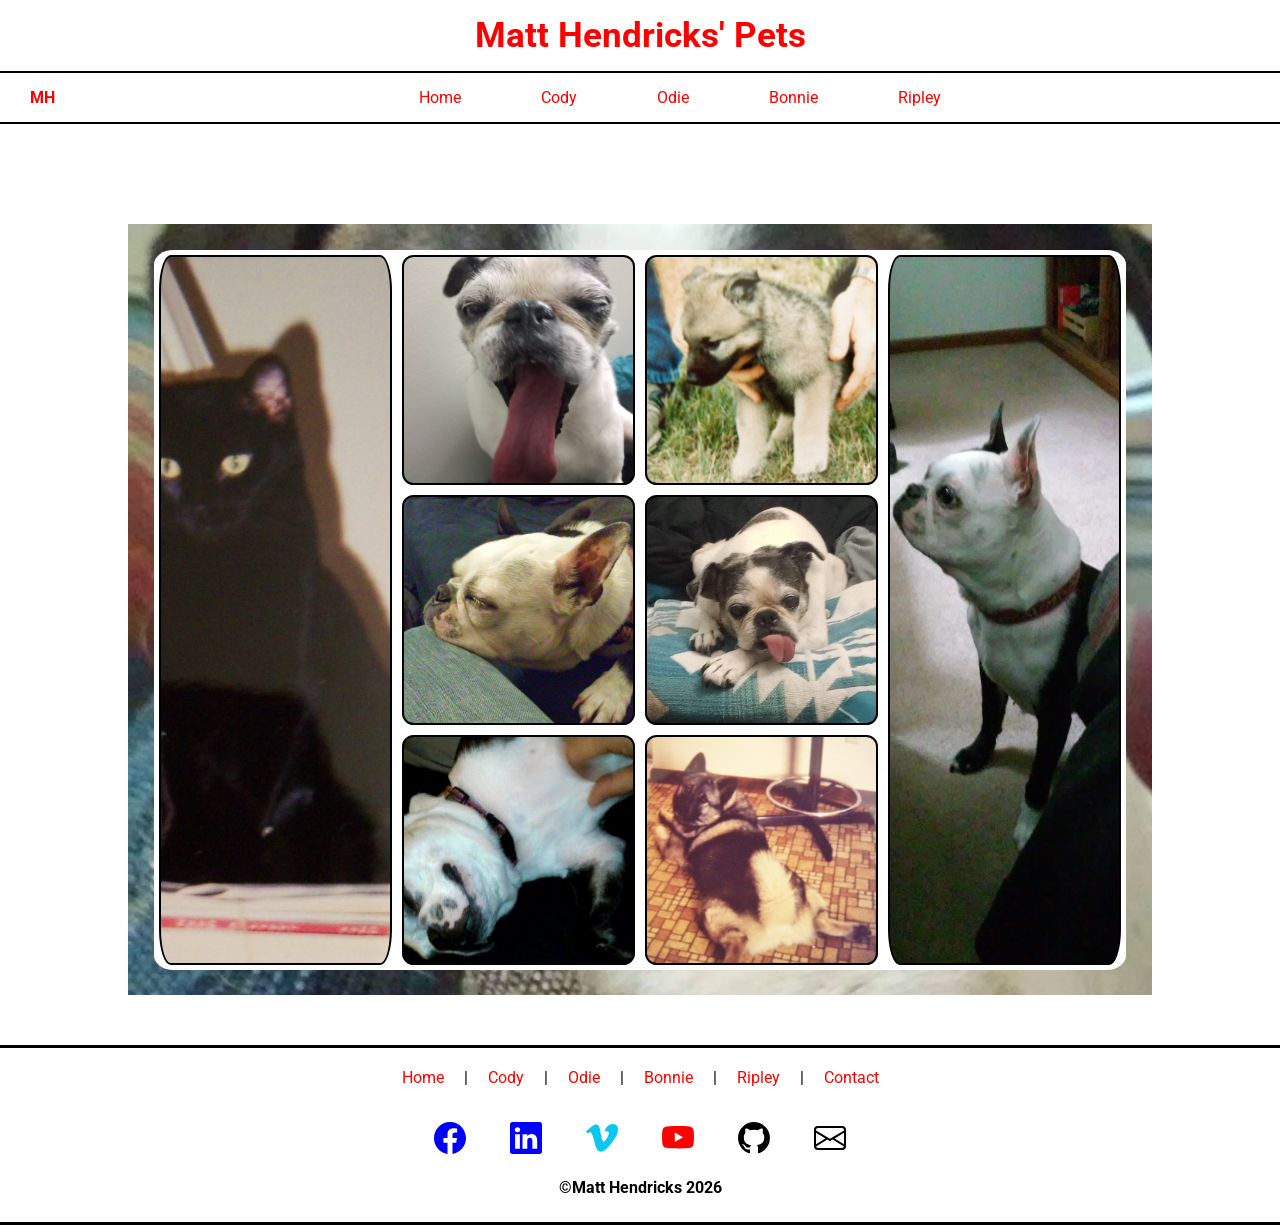
<file: index.html>
<!DOCTYPE html>
<html lang="en">
  <head>
    <meta charset="UTF-8" />
    <meta name="viewport" content="width=device-width, initial-scale=1.0" />
    <title>Matt Hendricks' Pets</title>
    <link rel="icon" href="assets/images/favicon/favicon.ico" />
    <link rel="stylesheet" href="styles/styles.css" />
  </head>
  <body>
     <!-- Header and Nav -->
    <section>
      <header id="header">
        <div class="burger">
          <button>
            <span class="span1"></span>
            <span class="span2"></span>
            <span class="span3"></span>
          </button>
        </div>
        <p id="paragraph">Matt Hendricks' Pets</p>
      </header>
      <nav>
        <div id="menu">
          <ul class="topnavlg">
            <li>
              <p class="start">MH</p>
            </li>
            <li class="end"><a href="index.html">Home</a></li>
                       <li class="end">
              <a href="public/Cody.html"
                >Cody</a
              >
            </li>
            <li class="end">
              <a href="public/Odie.html"
                >Odie</a
              >
            </li>
            <li class="end">
              <a href="public/Bonnie.html">Bonnie</a>
            </li>
            <li class="end">
              <a href="public/Ripley.html">Ripley</a>
            </li>
          </ul>
        </div>
        <ul class="dropdownnav">
          <li><a href="index.html">Home</a></li>
          <li><a href="public/Cody.html">Cody</a></li>
          <li><a href="public/Odie.html">Odie</a></li>
          <li><a href="public/Bonnie.html">Bonnie</a></li>
          <li><a href="public/Ripley.html">Ripley</a></li>
        </ul>
      </nav>
    </section>
     <!--Opening Animation-->
  <div class="image3"></div>
  <div class="image32"></div>
   <div class="image2"></div>
  <div class="image22"></div>
  <div class="image4"></div>
  <div class="image42"></div>
  <div class="image5"></div>
  <div class="image52"></div>
 <!--MainSection-->
           <section class="gridshell2">
            <div
              class="gridshell22"
              role="img"
              aria-label="a beautiful Pug/Boston looking into the camera"
            >
              <div class="gridcontainer2">
                <div
                  class="firstpet"
                  role="img"
                  aria-label="a black cat sitting"
                ></div>
                <div
                  class="secondpet"
                  role="img"
                  aria-label="a Boston Terrier looking up"
                ></div>
                <div
                  class="thirdpet"
                  role="img"
                  aria-label="a Boston/Pug yawning"
                ></div>
                <div
                  class="fourthpet"
                  role="img"
                  aria-label="a puppy Norwegian Elkhound"
                ></div>
                <div
                  class="fifthpet"
                  role="img"
                  aria-label="a Boston Terrier resting on a lap"
                ></div>
                <div
                  class="sixthpet"
                  role="img"
                  aria-label="a Boston Terrier/Pug resting on a bed"
                ></div>
                <div
                  class="seventhpet"
                  role="img"
                  aria-label="a Boston Terrier smiling while lying on her back"
                ></div>
                <div
                  class="eighthpet"
                  role="img"
                  aria-label="a Norwegian Elkhound sitting on a kitchen floor"
                ></div>
              </div>
            </div>
          </section>
     <!--Footer-->
    <section>
      <footer>
        <ul>
          <li><a href="index.html">Home</a></li>
          <p>|</p>
          <li><a href="public/Cody.html">Cody</a></li>
          <p>|</p>
          <li><a href="public/Odie.html">Odie</a></li>
          <p>|</p>
          <li><a href="public/Bonnie.html">Bonnie</a></li>
          <p>|</p>
          <li><a href="public/Ripley.html">Ripley</a></li>
            <p>|</p>
          <li><a href="public/contact.html">Contact</a></li>
        </ul>
        <a href="https://www.facebook.com/profile.php?id=100063716447061"
          ><svg
            xmlns="http://www.w3.org/2000/svg"
            width="32"
            height="32"
            fill="currentColor"
            class="bi bi-facebook"
            viewBox="0 0 16 16"
          >
            <title>Facebook Logo</title>
            <path
              d="M16 8.049c0-4.446-3.582-8.05-8-8.05C3.58 0-.002 3.603-.002 8.05c0 4.017 2.926 7.347 6.75 7.951v-5.625h-2.03V8.05H6.75V6.275c0-2.017 1.195-3.131 3.022-3.131.876 0 1.791.157 1.791.157v1.98h-1.009c-.993 0-1.303.621-1.303 1.258v1.51h2.218l-.354 2.326H9.25V16c3.824-.604 6.75-3.934 6.75-7.951"
            /></svg
        ></a>
        <a href="https://www.linkedin.com/in/matt-hendricks-144800181"
          ><svg
            xmlns="http://www.w3.org/2000/svg"
            width="32"
            height="32"
            fill="currentColor"
            class="bi bi-linkedin"
            viewBox="0 0 16 16"
          >
            <title>Linkedin Logo</title>
            <path
              d="M0 1.146C0 .513.526 0 1.175 0h13.65C15.474 0 16 .513 16 1.146v13.708c0 .633-.526 1.146-1.175 1.146H1.175C.526 16 0 15.487 0 14.854zm4.943 12.248V6.169H2.542v7.225zm-1.2-8.212c.837 0 1.358-.554 1.358-1.248-.015-.709-.52-1.248-1.342-1.248S2.4 3.226 2.4 3.934c0 .694.521 1.248 1.327 1.248zm4.908 8.212V9.359c0-.216.016-.432.08-.586.173-.431.568-.878 1.232-.878.869 0 1.216.662 1.216 1.634v3.865h2.401V9.25c0-2.22-1.184-3.252-2.764-3.252-1.274 0-1.845.7-2.165 1.193v.025h-.016l.016-.025V6.169h-2.4c.03.678 0 7.225 0 7.225z"
            /></svg
        ></a>
        <a href="https://www.vimeo.com/user2657952"
          ><svg
            xmlns="http://www.w3.org/2000/svg"
            width="32"
            height="32"
            fill="currentColor"
            class="bi bi-vimeo"
            viewBox="0 0 16 16"
          >
            <title>Vimeo Logo</title>
            <path
              d="M15.992 4.204q-.106 2.334-3.262 6.393-3.263 4.243-5.522 4.243-1.4 0-2.367-2.583L3.55 7.523Q2.83 4.939 2.007 4.94q-.178.001-1.254.754L0 4.724a210 210 0 0 0 2.334-2.081q1.581-1.364 2.373-1.437 1.865-.185 2.298 2.553.466 2.952.646 3.666.54 2.447 1.186 2.445.5 0 1.508-1.587 1.006-1.587 1.077-2.415.144-1.37-1.077-1.37a3 3 0 0 0-1.185.261q1.183-3.86 4.508-3.756 2.466.075 2.324 3.2z"
            /></svg
        ></a>
        <a href="https://www.youtube.com/channel/UC9qNPOeOIgJRwZCG6O8PZsw"
          ><svg
            xmlns="http://www.w3.org/2000/svg"
            width="32"
            height="32"
            fill="currentColor"
            class="bi bi-youtube"
            viewBox="0 0 16 16"
          >
            <title>Youtube Logo</title>
            <path
              d="M8.051 1.999h.089c.822.003 4.987.033 6.11.335a2.01 2.01 0 0 1 1.415 1.42c.101.38.172.883.22 1.402l.01.104.022.26.008.104c.065.914.073 1.77.074 1.957v.075c-.001.194-.01 1.108-.082 2.06l-.008.105-.009.104c-.05.572-.124 1.14-.235 1.558a2.01 2.01 0 0 1-1.415 1.42c-1.16.312-5.569.334-6.18.335h-.142c-.309 0-1.587-.006-2.927-.052l-.17-.006-.087-.004-.171-.007-.171-.007c-1.11-.049-2.167-.128-2.654-.26a2.01 2.01 0 0 1-1.415-1.419c-.111-.417-.185-.986-.235-1.558L.09 9.82l-.008-.104A31 31 0 0 1 0 7.68v-.123c.002-.215.01-.958.064-1.778l.007-.103.003-.052.008-.104.022-.26.01-.104c.048-.519.119-1.023.22-1.402a2.01 2.01 0 0 1 1.415-1.42c.487-.13 1.544-.21 2.654-.26l.17-.007.172-.006.086-.003.171-.007A100 100 0 0 1 7.858 2zM6.4 5.209v4.818l4.157-2.408z"
            /></svg
        ></a>
        <a href="https://www.github.com/mrhen78"
          ><svg
            xmlns="http://www.w3.org/2000/svg"
            width="32"
            height="32"
            fill="currentColor"
            class="bi bi-github"
            viewBox="0 0 16 16"
          >
            <title>Github Logo</title>
            <path
              d="M8 0C3.58 0 0 3.58 0 8c0 3.54 2.29 6.53 5.47 7.59.4.07.55-.17.55-.38 0-.19-.01-.82-.01-1.49-2.01.37-2.53-.49-2.69-.94-.09-.23-.48-.94-.82-1.13-.28-.15-.68-.52-.01-.53.63-.01 1.08.58 1.23.82.72 1.21 1.87.87 2.33.66.07-.52.28-.87.51-1.07-1.78-.2-3.64-.89-3.64-3.95 0-.87.31-1.59.82-2.15-.08-.2-.36-1.02.08-2.12 0 0 .67-.21 2.2.82.64-.18 1.32-.27 2-.27s1.36.09 2 .27c1.53-1.04 2.2-.82 2.2-.82.44 1.1.16 1.92.08 2.12.51.56.82 1.27.82 2.15 0 3.07-1.87 3.75-3.65 3.95.29.25.54.73.54 1.48 0 1.07-.01 1.93-.01 2.2 0 .21.15.46.55.38A8.01 8.01 0 0 0 16 8c0-4.42-3.58-8-8-8"
            /></svg
        ></a>
        <a href="mailto:mhen1001@gmail.com"
          ><svg
            xmlns="http://www.w3.org/2000/svg"
            width="32"
            height="32"
            fill="currentColor"
            class="bi bi-envelope"
            viewBox="0 0 16 16"
          >
            <title>Email/envelope logo</title>
            <path
              d="M0 4a2 2 0 0 1 2-2h12a2 2 0 0 1 2 2v8a2 2 0 0 1-2 2H2a2 2 0 0 1-2-2zm2-1a1 1 0 0 0-1 1v.217l7 4.2 7-4.2V4a1 1 0 0 0-1-1zm13 2.383-4.708 2.825L15 11.105zm-.034 6.876-5.64-3.471L8 9.583l-1.326-.795-5.64 3.47A1 1 0 0 0 2 13h12a1 1 0 0 0 .966-.741M1 11.105l4.708-2.897L1 5.383z"
            /></svg
        ></a>
        <p>©Matt Hendricks 2026</p>
      </footer>
    </section>
    <script src="scripts/scripts.js" charset="utf-8"></script>
  </body>
</html>
</file>
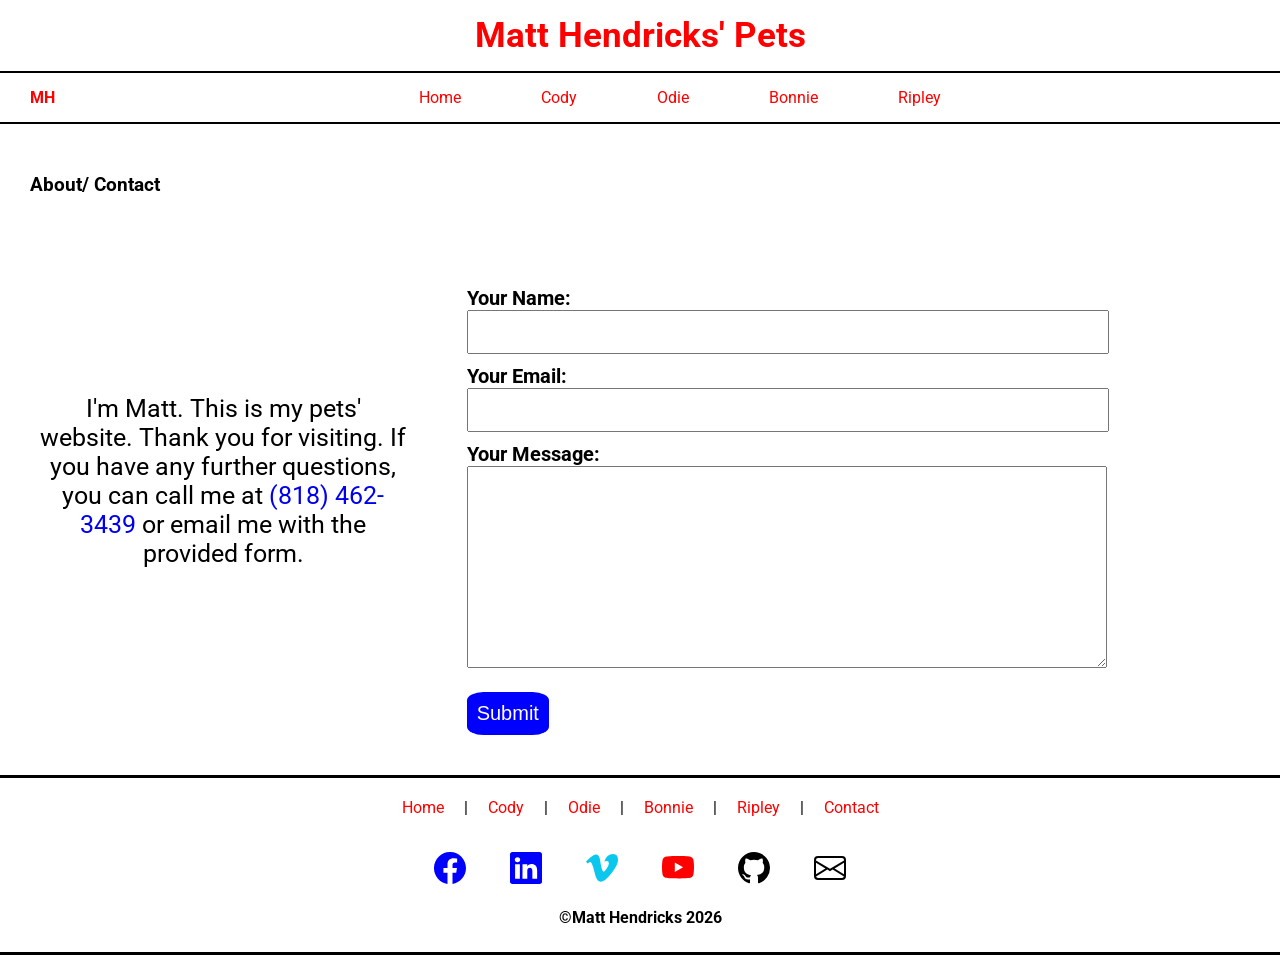
<file: public/contact.html>
<!DOCTYPE html>
<html lang="en">
  <head>
    <meta charset="UTF-8" />
    <meta name="viewport" content="width=device-width, initial-scale=1.0" />
    <title>Matt Hendricks' Pets Contact Form</title>
    <link rel="icon" href="../assets/images/favicon/favicon.ico" />
    <link rel="stylesheet" href="../styles/styles.css" />
  </head>
  <body>
     <!-- Header and Nav -->
    <section>
      <header id="header">
        <div class="burger">
          <button>
            <span class="span1"></span>
            <span class="span2"></span>
            <span class="span3"></span>
          </button>
        </div>
        <p id="paragraph">Matt Hendricks' Pets</p>
      </header>
      <nav>
        <div id="menu">
          <ul class="topnavlg">
            <li>
              <p class="start">MH</p>
            </li>
            <li class="end"><a href="../index.html">Home</a></li>
                       <li class="end">
              <a href="../public/Cody.html"
                >Cody</a
              >
            </li>
            <li class="end">
              <a href="../public/Odie.html"
                >Odie</a
              >
            </li>
            <li class="end">
              <a href="../public/Bonnie.html">Bonnie</a>
            </li>
            <li class="end">
              <a href="../public/Ripley.html">Ripley</a>
            </li>
          </ul>
        </div>
        <ul class="dropdownnav">
          <li><a href="../index.html">Home</a></li>
          <li><a href="../public/Cody.html">Cody</a></li>
          <li><a href="../public/Odie.html">Odie</a></li>
          <li><a href="../public/Bonnie.html">Bonnie</a></li>
          <li><a href="../public/Ripley.html">Ripley</a></li>
        </ul>
      </nav>
    </section>
  <section>
    <section>
      <main>
        <h1 class="contacth1">About/ Contact</h1>
        <div class="contactsetup">
          <div class="contactflex">
            <p class="contactp">
              I'm Matt. This is my pets' website. Thank you for visiting.
              If you have any further questions, you can call me at
              <a href="tel:8184623439">(818) 462-3439</a> or email me with the provided form.
            </p>
          </div>
          <div class="contactform">
            <form
              action="mailto:mhen1001@gmail.com"
              method="post"
              enctype="text/plain"
              class="contactform"
            >
              <p>
                <label class="contactLabel"
                  >Your Name: <br /><input class="contactInput" type="text" name="Your Name"
                /></label>
              </p>
              <p>
                <label class="contactLabel"
                  >Your Email: <br /><input class="contactInput" type="email" name="Your Email"
                /></label>
              </p>
              <p class="textarea">
                <label class="contactLabel"
                  >Your Message: <br /><textarea class="contactTextArea" name="Your Message"></textarea>
                </label>
              </p>
              <br />
              <button type="submit" value="Submit" class="generalButton" >Submit</button>
            </form>
          </div>
        </div>
      </main>
    </section>
     <!--Footer-->
    <section>
      <footer>
        <ul>
          <li><a href="../index.html">Home</a></li>
          <p>|</p>
          <li><a href="../public/Cody.html">Cody</a></li>
          <p>|</p>
          <li><a href="../public/Odie.html">Odie</a></li>
          <p>|</p>
          <li><a href="../public/Bonnie.html">Bonnie</a></li>
          <p>|</p>
          <li><a href="../public/Ripley.html">Ripley</a></li>
          <p>|</p>
          <li><a href="../public/contact.html">Contact</a></li>
        </ul>
        <a href="https://www.facebook.com/profile.php?id=100063716447061"
          ><svg
            xmlns="http://www.w3.org/2000/svg"
            width="32"
            height="32"
            fill="currentColor"
            class="bi bi-facebook"
            viewBox="0 0 16 16"
          >
            <title>Facebook Logo</title>
            <path
              d="M16 8.049c0-4.446-3.582-8.05-8-8.05C3.58 0-.002 3.603-.002 8.05c0 4.017 2.926 7.347 6.75 7.951v-5.625h-2.03V8.05H6.75V6.275c0-2.017 1.195-3.131 3.022-3.131.876 0 1.791.157 1.791.157v1.98h-1.009c-.993 0-1.303.621-1.303 1.258v1.51h2.218l-.354 2.326H9.25V16c3.824-.604 6.75-3.934 6.75-7.951"
            /></svg
        ></a>
        <a href="https://www.linkedin.com/in/matt-hendricks-144800181"
          ><svg
            xmlns="http://www.w3.org/2000/svg"
            width="32"
            height="32"
            fill="currentColor"
            class="bi bi-linkedin"
            viewBox="0 0 16 16"
          >
            <title>Linkedin Logo</title>
            <path
              d="M0 1.146C0 .513.526 0 1.175 0h13.65C15.474 0 16 .513 16 1.146v13.708c0 .633-.526 1.146-1.175 1.146H1.175C.526 16 0 15.487 0 14.854zm4.943 12.248V6.169H2.542v7.225zm-1.2-8.212c.837 0 1.358-.554 1.358-1.248-.015-.709-.52-1.248-1.342-1.248S2.4 3.226 2.4 3.934c0 .694.521 1.248 1.327 1.248zm4.908 8.212V9.359c0-.216.016-.432.08-.586.173-.431.568-.878 1.232-.878.869 0 1.216.662 1.216 1.634v3.865h2.401V9.25c0-2.22-1.184-3.252-2.764-3.252-1.274 0-1.845.7-2.165 1.193v.025h-.016l.016-.025V6.169h-2.4c.03.678 0 7.225 0 7.225z"
            /></svg
        ></a>
        <a href="https://www.vimeo.com/user2657952"
          ><svg
            xmlns="http://www.w3.org/2000/svg"
            width="32"
            height="32"
            fill="currentColor"
            class="bi bi-vimeo"
            viewBox="0 0 16 16"
          >
            <title>Vimeo Logo</title>
            <path
              d="M15.992 4.204q-.106 2.334-3.262 6.393-3.263 4.243-5.522 4.243-1.4 0-2.367-2.583L3.55 7.523Q2.83 4.939 2.007 4.94q-.178.001-1.254.754L0 4.724a210 210 0 0 0 2.334-2.081q1.581-1.364 2.373-1.437 1.865-.185 2.298 2.553.466 2.952.646 3.666.54 2.447 1.186 2.445.5 0 1.508-1.587 1.006-1.587 1.077-2.415.144-1.37-1.077-1.37a3 3 0 0 0-1.185.261q1.183-3.86 4.508-3.756 2.466.075 2.324 3.2z"
            /></svg
        ></a>
        <a href="https://www.youtube.com/channel/UC9qNPOeOIgJRwZCG6O8PZsw"
          ><svg
            xmlns="http://www.w3.org/2000/svg"
            width="32"
            height="32"
            fill="currentColor"
            class="bi bi-youtube"
            viewBox="0 0 16 16"
          >
            <title>Youtube Logo</title>
            <path
              d="M8.051 1.999h.089c.822.003 4.987.033 6.11.335a2.01 2.01 0 0 1 1.415 1.42c.101.38.172.883.22 1.402l.01.104.022.26.008.104c.065.914.073 1.77.074 1.957v.075c-.001.194-.01 1.108-.082 2.06l-.008.105-.009.104c-.05.572-.124 1.14-.235 1.558a2.01 2.01 0 0 1-1.415 1.42c-1.16.312-5.569.334-6.18.335h-.142c-.309 0-1.587-.006-2.927-.052l-.17-.006-.087-.004-.171-.007-.171-.007c-1.11-.049-2.167-.128-2.654-.26a2.01 2.01 0 0 1-1.415-1.419c-.111-.417-.185-.986-.235-1.558L.09 9.82l-.008-.104A31 31 0 0 1 0 7.68v-.123c.002-.215.01-.958.064-1.778l.007-.103.003-.052.008-.104.022-.26.01-.104c.048-.519.119-1.023.22-1.402a2.01 2.01 0 0 1 1.415-1.42c.487-.13 1.544-.21 2.654-.26l.17-.007.172-.006.086-.003.171-.007A100 100 0 0 1 7.858 2zM6.4 5.209v4.818l4.157-2.408z"
            /></svg
        ></a>
        <a href="https://www.github.com/mrhen78"
          ><svg
            xmlns="http://www.w3.org/2000/svg"
            width="32"
            height="32"
            fill="currentColor"
            class="bi bi-github"
            viewBox="0 0 16 16"
          >
            <title>Github Logo</title>
            <path
              d="M8 0C3.58 0 0 3.58 0 8c0 3.54 2.29 6.53 5.47 7.59.4.07.55-.17.55-.38 0-.19-.01-.82-.01-1.49-2.01.37-2.53-.49-2.69-.94-.09-.23-.48-.94-.82-1.13-.28-.15-.68-.52-.01-.53.63-.01 1.08.58 1.23.82.72 1.21 1.87.87 2.33.66.07-.52.28-.87.51-1.07-1.78-.2-3.64-.89-3.64-3.95 0-.87.31-1.59.82-2.15-.08-.2-.36-1.02.08-2.12 0 0 .67-.21 2.2.82.64-.18 1.32-.27 2-.27s1.36.09 2 .27c1.53-1.04 2.2-.82 2.2-.82.44 1.1.16 1.92.08 2.12.51.56.82 1.27.82 2.15 0 3.07-1.87 3.75-3.65 3.95.29.25.54.73.54 1.48 0 1.07-.01 1.93-.01 2.2 0 .21.15.46.55.38A8.01 8.01 0 0 0 16 8c0-4.42-3.58-8-8-8"
            /></svg
        ></a>
        <a href="mailto:mhen1001@gmail.com"
          ><svg
            xmlns="http://www.w3.org/2000/svg"
            width="32"
            height="32"
            fill="currentColor"
            class="bi bi-envelope"
            viewBox="0 0 16 16"
          >
            <title>Email/envelope logo</title>
            <path
              d="M0 4a2 2 0 0 1 2-2h12a2 2 0 0 1 2 2v8a2 2 0 0 1-2 2H2a2 2 0 0 1-2-2zm2-1a1 1 0 0 0-1 1v.217l7 4.2 7-4.2V4a1 1 0 0 0-1-1zm13 2.383-4.708 2.825L15 11.105zm-.034 6.876-5.64-3.471L8 9.583l-1.326-.795-5.64 3.47A1 1 0 0 0 2 13h12a1 1 0 0 0 .966-.741M1 11.105l4.708-2.897L1 5.383z"
            /></svg
        ></a>
        <p>©Matt Hendricks 2026</p>
      </footer>
    </section>
    <script src="../scripts/scripts.js" charset="utf-8"></script>
  </body>
</html>
</file>
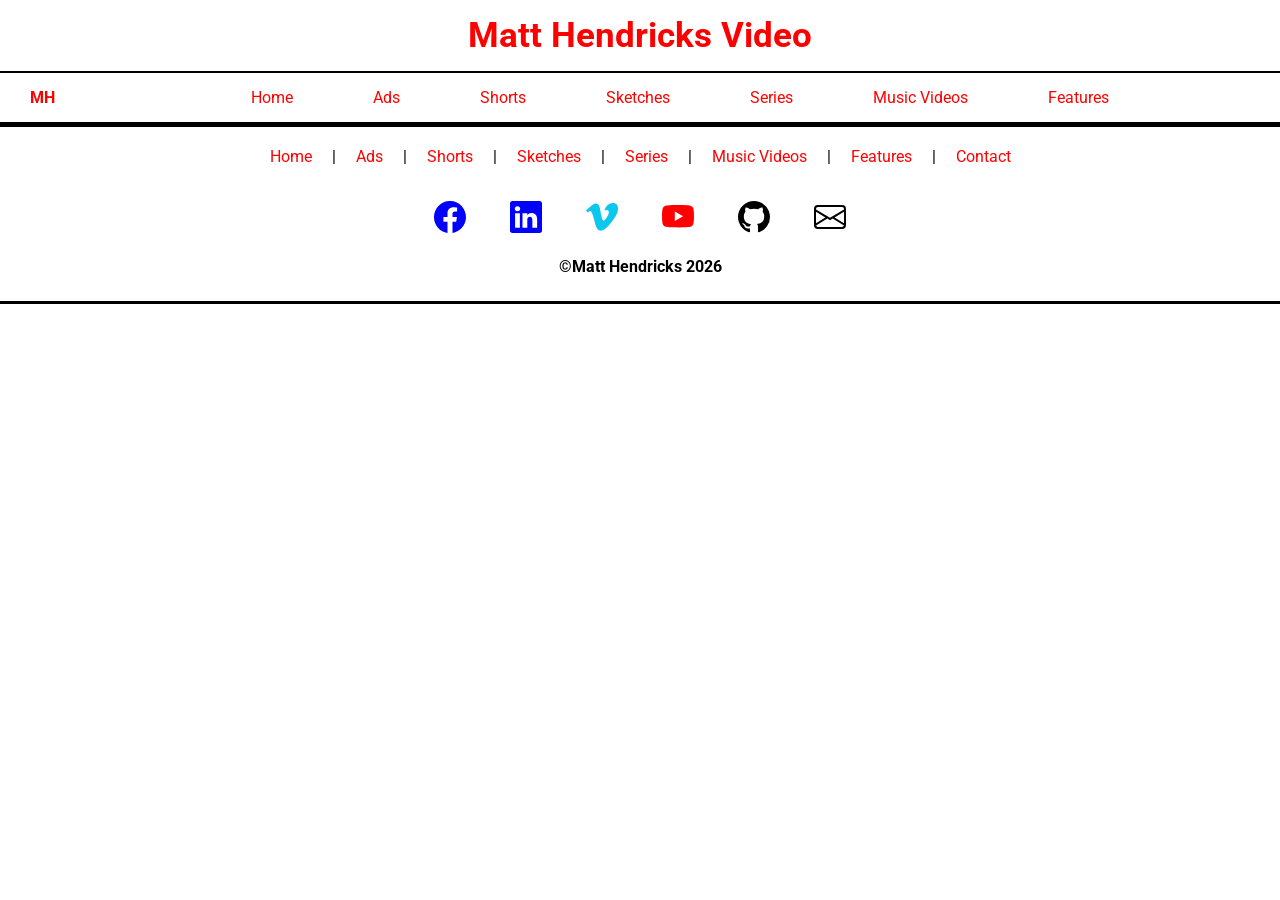
<file: public/template.html>
<!DOCTYPE html>
<html lang="en">
  <head>
    <meta charset="UTF-8" />
    <meta name="viewport" content="width=device-width, initial-scale=1.0" />
    <title>Fun With JavaScript Contact Form</title>
    <link rel="icon" href="../assets/images/favicon/favicon.ico" />
    <link rel="stylesheet" href="../styles/styles.css" />
  </head>
  <body>
     <!-- Header and Nav -->
    <section>
      <header id="header">
        <div class="burger">
          <button>
            <span class="span1"></span>
            <span class="span2"></span>
            <span class="span3"></span>
          </button>
        </div>
        <p id="paragraph">Matt Hendricks Video</p>
      </header>
      <nav>
        <div id="menu">
          <ul class="topnavlg">
            <li>
              <p class="start">MH</p>
            </li>
            <li class="end"><a href="../index.html">Home</a></li>
                       <li class="end">
              <a href="../public/ads.html"
                >Ads</a
              >
            </li>
            <li class="end">
              <a href="../public/shorts.html"
                >Shorts</a
              >
            </li>
            <li class="end">
              <a href="../public/sketches.html">Sketches</a>
            </li>
            <li class="end">
              <a href="../public/series.html">Series</a>
            </li>
            <li class="end">
              <a href="../public/musicvideos.html">Music Videos</a>
            </li>
             <li class="end">
              <a href="../public/features.html">Features</a>
            </li>
          </ul>
        </div>
        <ul class="dropdownnav">
          <li><a href="../index.html">Home</a></li>
          <li><a href="../public/ads.html">Ads</a></li>
          <li><a href="../public/shorts.html">Shorts</a></li>
          <li><a href="../public/sketches.html">Sketches</a></li>
          <li><a href="../public/series.html">Series</a></li>
          <li><a href="../public/musicvideos.html">Music Videos</a></li>
          <li><a href="../public/features.html">Features</a></li>
        </ul>
      </nav>
    </section>
 <!--MainSection-->
     <!--Footer-->
    <section>
      <footer>
        <ul>
          <li><a href="../index.html">Home</a></li>
          <p>|</p>
          <li><a href="../public/ads.html">Ads</a></li>
          <p>|</p>
          <li><a href="../public/shorts.html">Shorts</a></li>
          <p>|</p>
          <li><a href="../public/sketches.html">Sketches</a></li>
          <p>|</p>
          <li><a href="../public/series.html">Series</a></li>
          <p>|</p>
          <li>
            <a href="../public/musicvideos.html">Music Videos</a>
          </li>
          <p>|</p>
          <li>
            <a href="../public/features.html">Features</a>
          </li>
            <p>|</p>
          <li><a href="../public/contact.html">Contact</a></li>
        </ul>
        <a href="https://www.facebook.com/profile.php?id=100063716447061"
          ><svg
            xmlns="http://www.w3.org/2000/svg"
            width="32"
            height="32"
            fill="currentColor"
            class="bi bi-facebook"
            viewBox="0 0 16 16"
          >
            <title>Facebook Logo</title>
            <path
              d="M16 8.049c0-4.446-3.582-8.05-8-8.05C3.58 0-.002 3.603-.002 8.05c0 4.017 2.926 7.347 6.75 7.951v-5.625h-2.03V8.05H6.75V6.275c0-2.017 1.195-3.131 3.022-3.131.876 0 1.791.157 1.791.157v1.98h-1.009c-.993 0-1.303.621-1.303 1.258v1.51h2.218l-.354 2.326H9.25V16c3.824-.604 6.75-3.934 6.75-7.951"
            /></svg
        ></a>
        <a href="https://www.linkedin.com/in/matt-hendricks-144800181"
          ><svg
            xmlns="http://www.w3.org/2000/svg"
            width="32"
            height="32"
            fill="currentColor"
            class="bi bi-linkedin"
            viewBox="0 0 16 16"
          >
            <title>Linkedin Logo</title>
            <path
              d="M0 1.146C0 .513.526 0 1.175 0h13.65C15.474 0 16 .513 16 1.146v13.708c0 .633-.526 1.146-1.175 1.146H1.175C.526 16 0 15.487 0 14.854zm4.943 12.248V6.169H2.542v7.225zm-1.2-8.212c.837 0 1.358-.554 1.358-1.248-.015-.709-.52-1.248-1.342-1.248S2.4 3.226 2.4 3.934c0 .694.521 1.248 1.327 1.248zm4.908 8.212V9.359c0-.216.016-.432.08-.586.173-.431.568-.878 1.232-.878.869 0 1.216.662 1.216 1.634v3.865h2.401V9.25c0-2.22-1.184-3.252-2.764-3.252-1.274 0-1.845.7-2.165 1.193v.025h-.016l.016-.025V6.169h-2.4c.03.678 0 7.225 0 7.225z"
            /></svg
        ></a>
        <a href="https://www.vimeo.com/user2657952"
          ><svg
            xmlns="http://www.w3.org/2000/svg"
            width="32"
            height="32"
            fill="currentColor"
            class="bi bi-vimeo"
            viewBox="0 0 16 16"
          >
            <title>Vimeo Logo</title>
            <path
              d="M15.992 4.204q-.106 2.334-3.262 6.393-3.263 4.243-5.522 4.243-1.4 0-2.367-2.583L3.55 7.523Q2.83 4.939 2.007 4.94q-.178.001-1.254.754L0 4.724a210 210 0 0 0 2.334-2.081q1.581-1.364 2.373-1.437 1.865-.185 2.298 2.553.466 2.952.646 3.666.54 2.447 1.186 2.445.5 0 1.508-1.587 1.006-1.587 1.077-2.415.144-1.37-1.077-1.37a3 3 0 0 0-1.185.261q1.183-3.86 4.508-3.756 2.466.075 2.324 3.2z"
            /></svg
        ></a>
        <a href="https://www.youtube.com/channel/UC9qNPOeOIgJRwZCG6O8PZsw"
          ><svg
            xmlns="http://www.w3.org/2000/svg"
            width="32"
            height="32"
            fill="currentColor"
            class="bi bi-youtube"
            viewBox="0 0 16 16"
          >
            <title>Youtube Logo</title>
            <path
              d="M8.051 1.999h.089c.822.003 4.987.033 6.11.335a2.01 2.01 0 0 1 1.415 1.42c.101.38.172.883.22 1.402l.01.104.022.26.008.104c.065.914.073 1.77.074 1.957v.075c-.001.194-.01 1.108-.082 2.06l-.008.105-.009.104c-.05.572-.124 1.14-.235 1.558a2.01 2.01 0 0 1-1.415 1.42c-1.16.312-5.569.334-6.18.335h-.142c-.309 0-1.587-.006-2.927-.052l-.17-.006-.087-.004-.171-.007-.171-.007c-1.11-.049-2.167-.128-2.654-.26a2.01 2.01 0 0 1-1.415-1.419c-.111-.417-.185-.986-.235-1.558L.09 9.82l-.008-.104A31 31 0 0 1 0 7.68v-.123c.002-.215.01-.958.064-1.778l.007-.103.003-.052.008-.104.022-.26.01-.104c.048-.519.119-1.023.22-1.402a2.01 2.01 0 0 1 1.415-1.42c.487-.13 1.544-.21 2.654-.26l.17-.007.172-.006.086-.003.171-.007A100 100 0 0 1 7.858 2zM6.4 5.209v4.818l4.157-2.408z"
            /></svg
        ></a>
        <a href="https://www.github.com/mrhen78"
          ><svg
            xmlns="http://www.w3.org/2000/svg"
            width="32"
            height="32"
            fill="currentColor"
            class="bi bi-github"
            viewBox="0 0 16 16"
          >
            <title>Github Logo</title>
            <path
              d="M8 0C3.58 0 0 3.58 0 8c0 3.54 2.29 6.53 5.47 7.59.4.07.55-.17.55-.38 0-.19-.01-.82-.01-1.49-2.01.37-2.53-.49-2.69-.94-.09-.23-.48-.94-.82-1.13-.28-.15-.68-.52-.01-.53.63-.01 1.08.58 1.23.82.72 1.21 1.87.87 2.33.66.07-.52.28-.87.51-1.07-1.78-.2-3.64-.89-3.64-3.95 0-.87.31-1.59.82-2.15-.08-.2-.36-1.02.08-2.12 0 0 .67-.21 2.2.82.64-.18 1.32-.27 2-.27s1.36.09 2 .27c1.53-1.04 2.2-.82 2.2-.82.44 1.1.16 1.92.08 2.12.51.56.82 1.27.82 2.15 0 3.07-1.87 3.75-3.65 3.95.29.25.54.73.54 1.48 0 1.07-.01 1.93-.01 2.2 0 .21.15.46.55.38A8.01 8.01 0 0 0 16 8c0-4.42-3.58-8-8-8"
            /></svg
        ></a>
        <a href="mailto:mhen1001@gmail.com"
          ><svg
            xmlns="http://www.w3.org/2000/svg"
            width="32"
            height="32"
            fill="currentColor"
            class="bi bi-envelope"
            viewBox="0 0 16 16"
          >
            <title>Email/envelope logo</title>
            <path
              d="M0 4a2 2 0 0 1 2-2h12a2 2 0 0 1 2 2v8a2 2 0 0 1-2 2H2a2 2 0 0 1-2-2zm2-1a1 1 0 0 0-1 1v.217l7 4.2 7-4.2V4a1 1 0 0 0-1-1zm13 2.383-4.708 2.825L15 11.105zm-.034 6.876-5.64-3.471L8 9.583l-1.326-.795-5.64 3.47A1 1 0 0 0 2 13h12a1 1 0 0 0 .966-.741M1 11.105l4.708-2.897L1 5.383z"
            /></svg
        ></a>
        <p>©Matt Hendricks 2026</p>
      </footer>
    </section>
    <script src="../scripts/scripts.js" charset="utf-8"></script>
  </body>
</html>
</file>
<file: styles/styles.css>
@import url("https://fonts.googleapis.com/css2?family=Roboto:ital,wght@0,100;0,300;0,400;0,500;0,700;0,900;1,100;1,300;1,400;1,500;1,700;1,900&display=swap");

/*Common Across Site*/

body { 
    font-family: "Roboto";
}

* {
  margin: 0;
  padding: 0;
}

h1 {
  margin: 50px 30px 50px 30px;
  text-align: left !important;
}

h2 {
  text-align: left !important;
  text-decoration: underline;
  margin: 0 30px 0 30px;
}

.videocontainer {
  text-align: center;
}

.youtubevideo {
  width: 50%;
  display: inline-block;
  margin: 20px;
  
}

@media (max-width: 800px) {
.youtubevideo {
display: block;
width: 80%;
margin-left: auto;
margin-right: auto;
  }
h1 {
 margin: 120px 30px 60px 10px!important;
  }
  h2 {
    margin:0 30px 0 10px!important;
  }
  header p {
  font-size: 20px!important;
}
}

/*Header Across Site*/

header {
  border-bottom: 2px solid black;
  background-color: white;
}

header p {
  padding: 15px;
  text-align: center;
  font-size: 35px;
  font-weight: bold;
  color: red;
}

/*Large Screen Navbar Across Site*/

#menu {
  background-color: white;
}

.topnavlg {
  display: flex;
  flex-direction: row;
  border-bottom: 2px solid;
  padding: 15px;
  gap: 80px;
  list-style-type: none;
  justify-content: center;
  background-color: white;
}

#header,
#menu {
  z-index: 100;
}

.stickynav {
  position: fixed;
  top: 0;
  right: 0;
  left: 0;
}

.start {
  margin-left: 30px;
  left: 0;
  text-align: left;
  position: absolute;
  font-weight: bold;
  color: red;
}

.end {
  justify-content: flex-end;
}

/*Large and Small Screen Navbar Links*/

nav ul li a {
  text-decoration: none;
  color: red;
}

nav ul li a:hover {
  color: black;
}

/*Dropdown Burger*/

.burger {
  display: none;
  width: 30px;
  margin-left: 30px;
  margin-top: 19px;
  left: 0;
  text-align: left;
  position: absolute;
}

.burger button span {
  width: 100%;
  height: 5px;
  background: red;
  border-radius: 5px;
  left: 0;
  position: absolute;
}

button {
  background: white;
    border: none;
    outline: none;
}

.burger span:nth-child(1) {
  top: 0px;
}

.burger span:nth-child(2) {
  top: 10px;
}

.burger span:nth-child(3) {
  top: 20px;
}

.burgerMiddleAnimation1 {
  animation: burgerMiddleAnimation1 1.5s ease-in-out forwards,
    burgerMiddleFadeOut ease-in forwards 0.5s;
}

.burgerMiddleAnimation2 {
  animation: burgerMiddleAnimation2 0.2s ease-in-out forwards,
    burgerMiddleFadeIn ease-out forwards 1s;
}

@keyframes burgerMiddleAnimation1 {
  from {
    transform: translateX(0);
  }

  to {
    transform: translateX(-300px);
  }
}

@keyframes burgerMiddleAnimation2 {
  from {
    transform: translateX(-300px);
  }

  to {
    transform: translateX(0);
  }
}

@keyframes burgerMiddleFadeOut {
  0% {
    opacity: 1;
  }

  100% {
    opacity: 0;
  }
}

@keyframes burgerMiddleFadeIn {
  0% {
    opacity: 0;
  }

  100% {
    opacity: 1;
  }
}

.burgerTopAnimation1 {
  animation: burgerTopAnimation1 0.2s ease-in-out forwards;
}

.burgerTopAnimation2 {
  animation: burgerTopAnimation2 0.2s ease-in-out forwards;
}

@keyframes burgerTopAnimation1 {
  from {
    transform: rotate(0);
    top: 0;
  }

  to {
    transform: rotate(45deg);
    top: 10px;
  }
}

@keyframes burgerTopAnimation2 {
  from {
    transform: rotate(45deg);
    top: 10px;
  }

  to {
    transform: rotate(0);
    top: 0;
  }
}

.burgerBottomAnimation1 {
  animation: burgerBottomAnimation1 0.2s ease-in-out forwards;
}

.burgerBottomAnimation2 {
  animation: burgerBottomAnimation2 0.2s ease-in-out forwards;
}

@keyframes burgerBottomAnimation1 {
  from {
    transform: rotate(0);
    top: 0;
  }

  to {
    transform: rotate(-45deg);
    top: 10px;
  }
}

@keyframes burgerBottomAnimation2 {
  from {
    transform: rotate(-45deg);
    top: 0px;
  }

  to {
    transform: rotate(0);
    top: 20px;
  }
}

/*Navbar Dropdown*/

.dropdownnav {
  display: none;
}

.dropdownsm, .dropdownsm2 {
  display: flex block;
  flex-direction: column;
  position: fixed;
  top: 60px;
  gap: 30px;
  border-right: 2px solid black;
  border-bottom: 2px solid black;
  width: 200px;
  height: 100%;
  background-color: white;
  z-index: 1;
  padding: 30px;
  list-style-type: none;
  animation: navAnimation1 0.2s ease-in-out forwards;
}

.dropdownsm2 {
  animation: navAnimation2 0.2s ease-in-out forwards;
}

@keyframes navAnimation1 {
  from {
    transform: translateX(-300px);
  }

  to {
    transform: translateX(0);
  }
}

@keyframes navAnimation2 {
  from {
    transform: translateX(0);
  }

  to {
    transform: translateX(-300px);
  }
}

.dropdownsm2 li,
.dropdownsm li {
  border-bottom: 1px solid black;
  
}

/*Respnpsive Nav and Header Code*/

@media (max-width: 800px) {
  .topnavlg {
    display: none;
  }

  .burger {
    display: inline-block;
  }

  
  header {
    position: fixed;
    top: 0;
    background-color: white;
    width: 100%;
    z-index: 1;
  }
}
  

@media (min-width: 800px) {
  .dropdownsm {
    display: none;
  }
}

/*Pet Care Opening Animation*/

.image2 {
  background: top/cover url(../assets/images/ripley3.jpg);
  background-repeat: no-repeat;
  overflow: hidden;
  background-size: 100% 200%;
  height: 50vh;
  width: 100%;
  top: 0;
  right: 0;
  position: absolute;
  z-index: 80;
  animation: ripley1 ease-in-out forwards 1s;
  animation-delay: 1.5s;
}

.image22 {
  background: bottom/cover url(../assets/images/ripley3.jpg);
  background-repeat: no-repeat;
  overflow: hidden;
  background-size: 100% 200%;
  height: 50vh;
  width: 100%;
  bottom: 0;
  right: 0;
  position: absolute;
  z-index: 80;
  animation: ripley2 ease-in-out forwards 1s;
  animation-delay: 1.5s;
}

@keyframes ripley1 {
  from {
    top: 0;
    display: block;
  }
  to {
    top: -500px;
    display: none;
  }
}

@keyframes ripley2 {
  from {
    bottom: 0;
    display: block;
  }
  to {
    bottom: -400px;
    display: none;
  }
}

.image3 {
  background: left/cover url(../assets/images/bonnie3.jpg);
  background-repeat: no-repeat;
  background-size: 200% 100%;
  height: 100vh;
  width: 50%;
  top: 0;
  left: 0;
  position: absolute;
  z-index: 90;
  animation: bonnie1 ease-in-out forwards 1s;
  animation-delay: .75s;
  overflow: hidden;
}

.image32 {
  background: right/cover url(../assets/images/bonnie3.jpg);
  background-repeat: no-repeat;
  background-size: 200% 100%;
  height: 100vh;
  width: 50%;
  bottom: 0;
  right: 0;
  position: absolute;
  z-index: 90;
  animation: bonnie2 ease-in-out forwards 1s;
  animation-delay: .75s;
  overflow: hidden;
}

@keyframes bonnie1 {
  from {
    left: 0;
    display: block;
  }
  to {
    left: -800px;
    display: none;
  }
}

@keyframes bonnie2 {
  from {
    right: 0;
    display: block;
  }
  to {
    right: -800px;
    display: none;
  }
}

.image4 {
  background: left/cover url(../assets/images/odie1.jpg);
  background-repeat: no-repeat;
  background-size: 200% 100%;
  height: 100vh;
  width: 50%;
  top: 0;
  left: 0;
  position: absolute;
  z-index: 70;
  animation: odie1 ease-in-out forwards 1s;
  animation-delay: 2.25s;
  overflow: hidden;
}

.image42 {
  background: right/cover url(../assets/images/odie1.jpg);
  background-repeat: no-repeat;
  background-size: 200% 100%;
  height: 100vh;
  width: 50%;
  bottom: 0;
  right: 0;
  position: absolute;
  z-index: 70;
  animation: odie2 ease-in-out forwards 1s;
  animation-delay: 2.25s;
  overflow: hidden;
}

@keyframes odie1 {
  from {
    left: 0;
    display: block;
  }
  to {
    left: -800px;
    display: none;
  }
}

@keyframes odie2 {
  from {
    right: 0;
    display: block;
  }
  to {
    right: -800px;
    display: none;
  }
}

.image3 {
  background: left/cover url(../assets/images/bonnie3.jpg);
  background-repeat: no-repeat;
  background-size: 200% 100%;
  height: 100vh;
  width: 50%;
  top: 0;
  left: 0;
  position: absolute;
  z-index: 90;
  animation: bonnie1 ease-in-out forwards 1s;
  animation-delay: .75s;
  overflow: hidden;
}

.image32 {
  background: right/cover url(../assets/images/bonnie3.jpg);
  background-repeat: no-repeat;
  background-size: 200% 100%;
  height: 100vh;
  width: 50%;
  bottom: 0;
  right: 0;
  position: absolute;
  z-index: 90;
  animation: bonnie2 ease-in-out forwards 1s;
  animation-delay: .75s;
  overflow: hidden;
}

@keyframes bonnie1 {
  from {
    left: 0;
    display: block;
  }
  to {
    left: -800px;
    display: none;
  }
}

@keyframes bonnie2 {
  from {
    right: 0;
    display: block;
  }
  to {
    right: -800px;
    display: none;
  }
}

.image5 {
  background: top/cover url(../assets/images/cody2.jpg);
  background-repeat: no-repeat;
  overflow: hidden;
  background-size: 100% 200%;
  height: 50vh;
  width: 100%;
  top: 0;
  right: 0;
  position: absolute;
  z-index: 60;
  animation: cody1 ease-in-out forwards 1s;
  animation-delay: 3s;
}

.image52 {
  background: bottom/cover url(../assets/images/cody2.jpg);
  background-repeat: no-repeat;
  overflow: hidden;
  background-size: 100% 200%;
  height: 50vh;
  width: 100%;
  bottom: 0;
  right: 0;
  position: absolute;
  z-index: 60;
  animation: cody2 ease-in-out forwards 1s;
  animation-delay: 3s;
}

@keyframes cody1 {
  from {
    top: 0;
    display: block;
  }
  to {
    top: -500px;
    display: none;
  }
}

@keyframes cody2 {
  from {
    bottom: 0;
    display: block;
  }
  to {
    bottom: -400px;
    display: none;
  }
}



/*Pet Care/ Parenting Main Index Page Background*/

.gridshell2 {
  background: center/cover url(../assets/images/ripleybackground.jpg);
  background-repeat: no-repeat;
  width: 80%;
  margin-right: auto;
  margin-left: auto;
  display: block;
  margin-bottom: 50px;
  margin-top: 100px;
}

.gridshell22 {
  display: flex;
  align-items: center;
  justify-content: center;
}

.gridcontainer2 {
  display: grid;
  grid-template-rows: repeat(3, 1fr);
  grid-template-columns: repeat(4, 1fr);
  background-color: white;
  border-radius: 2%;
  width: 95%;
  margin-top: 2.5%;
  margin-bottom: 2.5%;
  height: 80vh;
}

.gridcontainer2 > * {
  margin: 5px;
  border-radius: 5%;
  border: 2px solid black;
}

.firstpet {
  background: center/cover url(../assets/images/odie2.jpg);
  grid-area: 1/1/4/2;
}

.secondpet {
  background: center/cover url(../assets/images/bonnie2.jpg);
  grid-area: 1/4/4/5;
}

.thirdpet {
  background: top/cover url(../assets/images/ripley2.jpg);
}

.fourthpet {
  background: left/cover url(../assets/images/cody2.jpg);
}

.fifthpet {
  background: center/cover url(../assets/images/bonnie3.jpg);
}

.sixthpet {
  background: center/cover url(../assets/images/ripley3.jpg);
}

.seventhpet {
  background: center/cover url(../assets/images/bonnie4.jpg);
}

.eighthpet {
  background: center/cover url(../assets/images/cody3.jpg);
}

@media (max-width: 800px) {
  .gridcontainer2 {
    display: grid;
    grid-template-rows: repeat(12, 1fr);
    grid-template-columns: repeat(1, 1fr);
    height: 400vh;
    width: 85%;
  }

  .firstpet {
    background: center/cover url(../assets/images/odie2.jpg);
    grid-area: 1/1/4/2;
  }

  .secondpet {
    background: center/cover url(../assets/images/bonnie2.jpg);
    grid-area: 4/1/7/2;
  }

  .eigthpet {
    background: bottom/cover url(../assets/images/cody3.jpg);
  }
}

/*Grid For Each Page*/


.overallGrid {
    display: grid;
    grid-template-columns: repeat(3, 1fr);
    grid-auto-rows: minmax(auto, 1fr);
    gap: 4px;
    width: 75%;
    margin: 20px auto;
}

.gridImage {
max-width: 100%;
height: 100%;
object-fit: cover;
vertical-align: middle;
}

.gridImage:hover {
  transform: scale(1.03);
}

/* Full-Screen Lightbox Overlay */
.lightbox {
  display: none; /* Hidden by default */
  position: fixed;
  z-index: 999; /* Sits on top of everything */
  left: 0;
  top: 0;
  width: 100%;
  height: 100%;
  background-color: rgba(0, 0, 0, 0.9); /* Dark semi-transparent background */
  justify-content: center;
  align-items: center;
}

/* Lightbox Image */
.lightbox-content {
  max-width: 90%;
  max-height: 85%;
  border-radius: 4px;
  object-fit: contain;
}

/* Close Button (X) */
.close-btn {
  position: absolute;
  top: 20px;
  right: 30px;
  color: #fff;
  font-size: 60px;
  font-weight: bold;
  cursor: pointer;
  user-select: none;
  transition: color 0.2s;
}

.close-btn:hover {
  color: #bbb;
}




/*Footer Across Site*/

footer > ul {
  list-style-type: none;
  text-decoration: none;
  display: flex;
  gap: 20px;
  padding: 15px;
  flex-wrap: wrap;
  justify-content: center;
  padding-left: 50px;
  padding-right: 50px;
}

footer > ul > li > a {
  text-decoration: none;
  color: red;
}

footer > ul > li > a:hover {
  color: black;
}

footer > p {
  font-weight: bold;
  padding-bottom: 20px;
}

footer {
  text-align: center;
  padding-top: 5px;
  padding-bottom: 5px;
  border-top: 3px solid black;
  border-bottom: 3px solid black;
  background-color: white;
}

footer > a > svg {
  padding: 20px;
}

footer > a:nth-of-type(1) {
  color: blue;
}

footer > a:nth-of-type(2) {
  color: blue;
}

footer > a:nth-of-type(3) {
  color: rgb(12, 199, 237);
}

footer > a:nth-of-type(4) {
  color: red;
}

footer > a:nth-of-type(5) {
  color: black;
}

footer > a:nth-of-type(6) {
  color: black;
}

@media (max-width: 600px) {
  footer > ul {
    flex-direction: column;
    flex-wrap: wrap;
    text-align: left;
    padding-left: 30px;
    padding-right: 0;
  }

  footer > ul > p {
    display: none;
  }

  footer > ul > li {
    border-bottom: 1px solid black;
    padding-bottom: 10px;
    width: 200px;
  }
}

/*Contact-About*/

.contactflex {
  text-align: center;
  display: flex;
  justify-content: center;
  align-items: center;
  font-size: 25px;
  padding: 20px;
  margin-bottom: 60px;
  margin-left: 20px;
  font-family: "Roboto";
}

.contactform {
  padding: 20px;
}

.contactInput {
  width: 80%;
  height: 20px;
  padding: 10px;
  font-family: "Roboto";
  font-size: 20px;
}

.contactLabel {
  font-weight: bold;
  font-size: 20px;
  font-family: "Roboto";
}

.contactTextArea {
  width: 80%;
  height: 180px;
  padding: 10px;
  font-family: "Roboto";
  font-size: 20px;
  line-height: 30px;
}

.contactsetup {
  display: grid;
  grid-template-columns: 1fr 2fr;
}

.contactp a {
  text-decoration: none;
}

.contactform p:not(.textarea) {
  margin-bottom: 10px;
}

@media (max-width: 820px) {

  .contactp {
    font-size: 20px;
    margin: 0 30px 0 30px;
  }

  .contactsetup {
    display: flex;
    flex-direction: column;
  }

  .contactInput,
  .contactTextArea {
    width: 100%;
  }

  .contactflex {
    margin-bottom: auto;
    margin-left: auto;
  }
}

.generalButton {
  border-radius: 20%;
  padding: 10px;
  background-color: blue;
  color: white;
  font-size: 20px;
  margin-top: 0;
  transition: color 0.25s, box-shadow 0.25s, transform 0.25s;
}

.generalButton:hover {
  background-color: white;
  color: blue;
  box-shadow: 0 10px 10px -10px black;
  transform: translateY(-10px);
}

.contacth1 {
text-align: center;
}
</file>
